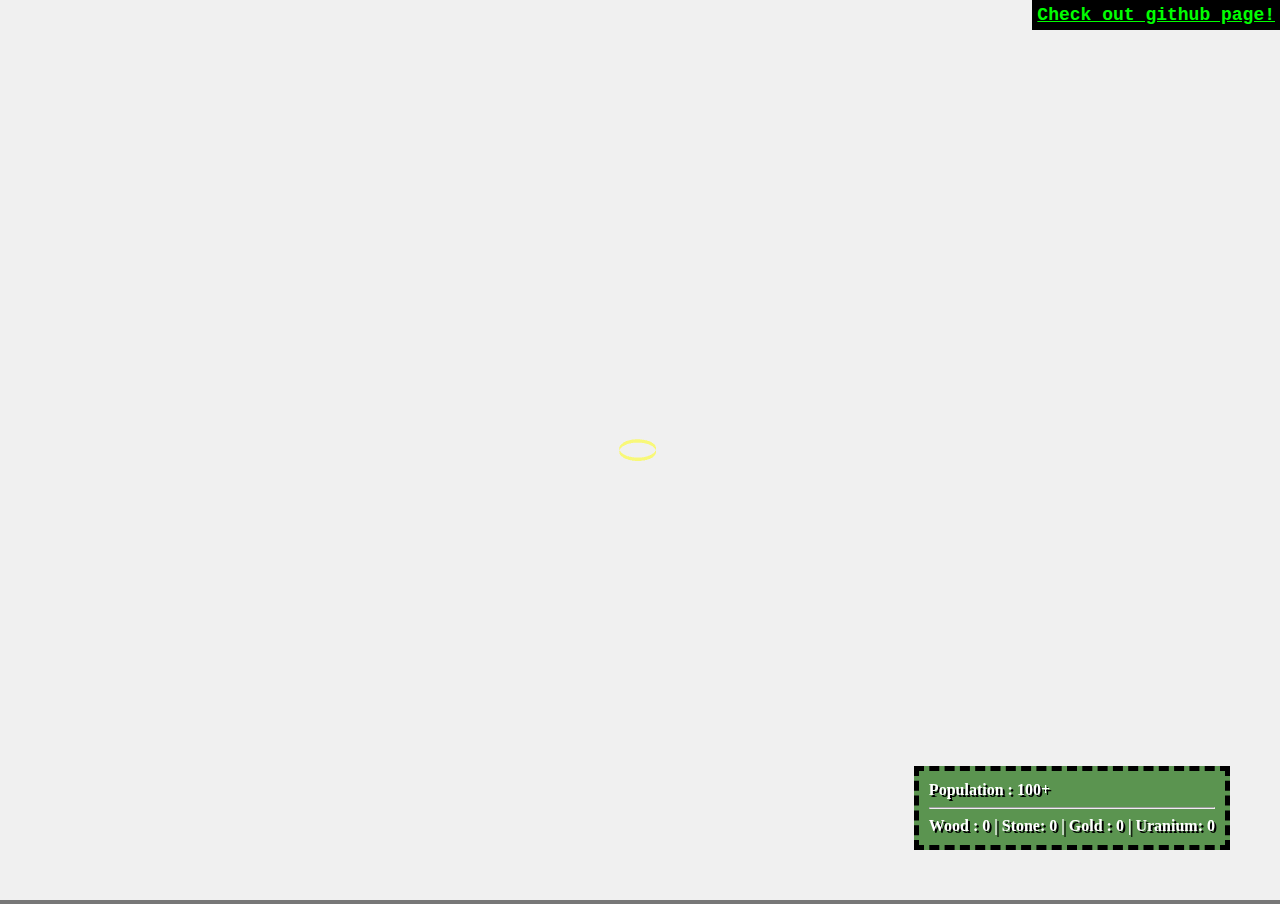
<file: index.html>
<!DOCTYPE html>
<html lang="en">
	<head>
		<title>Blaze Project</title>
		<meta charset="utf-8">
		<meta name="viewport" content="width=device-width, user-scalable=no, minimum-scale=1.0, maximum-scale=1.0">
		<style>
			body {
				background:#777;
				padding:0;
				margin:0;
				font-weight: bold;
				overflow:hidden;
			}

			#info {
				position: absolute;
				top: 0px;
				width: 100%;
				padding: 5px;
				font-family:Monospace;
				font-size:13px;
				text-align:center;
			}
			
			#github {
				position: absolute;
				right: 0px;
				top: 0px;
				padding: 5px;
				font-family:Monospace;
				font-size:18px;
				text-align:center;
				
				background: black;
			}

			a {
				color: #00ff00;
			}
			
			#resourceScreen {
				position: absolute;
				right: 50px;
				bottom: 50px;
				padding:10px;
				background: #106600aa;
				border-style: dashed;
				border-width: 5px;
				border-color: black;
				color : white;
				text-shadow: 2px 2px #000000;
			}
		</style>
	</head>
	<body>
	
		<link href='css/index.css' rel='stylesheet' type='text/css'>

		
		<!--
		<div class="wrapper">
			<div class="login-block">
				<h1>Login</h1>
				<input type="text" value="" placeholder="Username" id="username" />
				<input type="password" value="" placeholder="Password" id="password" />
				<button>Submit</button>
			</div>
		</div>
		-->
		
		<div id="resourceScreen">
			Population : <span id="res_pop">0</span>
			<hr>
			Wood : <span id="res_wood">0</span> |
			Stone: <span id="res_stone">0</span> |
			Gold : <span id="res_gold">0</span> |
			Uranium: <span id="res_uranium">0</span>
		</div>
		

		<div id="info">
		</div>
		
		<div id="github">
			<a href="https://github.com/antonioganea/blaze">Check out github page!</a>
		</div>

		<script src="https://cdn.socket.io/socket.io-1.7.3.js"></script>
		<script src="config.js"></script>
		<script src="three/three.min.js"></script>
		<script src="js/WebGL.js"></script>
		<script src="js/GLTFLoader.js"></script>
		<script src="js/shared/perlinnoise.js"></script>
		<script src="js/shared/terraingenerator.js"></script>
		<script src="js/client/totemloader.js"></script>
		<script src="js/client/scenemanager.js"></script>
		<script src="js/client/controller.js"></script>
		<script src="js/client/gui.js"></script>
		<script src="config.js"></script>
		<script src="js/client/network.js"></script>
		<script src="index.js"></script>

	</body>
</html>
</file>
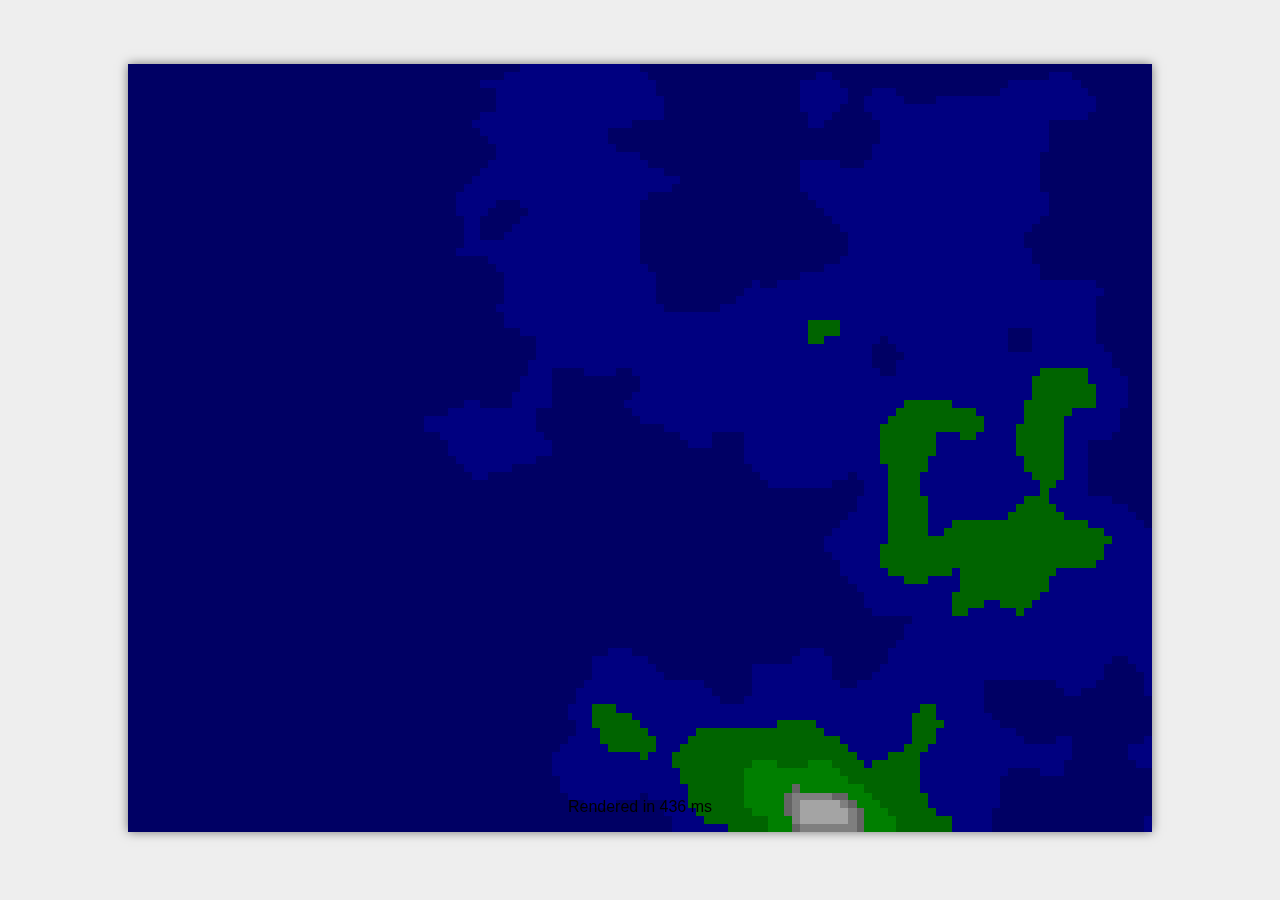
<file: js/shared/tester.html>
<!DOCTYPE html>
<title>Perlin noise</title>
<style>
.centerbox {
  /* flexbox, por favor */
  display: -webkit-box;
  -webkit-box-orient: horizontal;
  -webkit-box-pack: center;
  -webkit-box-align: center;

  display: -moz-box;
  -moz-box-orient: horizontal;
  -moz-box-pack: center;
  -moz-box-align: center;

  width: 100%;
  height: 100%;
  margin: 0; padding: 0;
}
body, html { width: 100%; height: 100%; padding: 0; margin: 0; }
canvas {
  /* border-radius: 30px;  might not work with putImageData */
  box-shadow: 0 0 10px #777;
  width: 1024px;
  height: 768px;
}
body {
  background-color: #eee;
}
</style>
<div class='centerbox'><canvas></canvas></div>
<script src='perlinnoise.js'></script>
<script>
var canvas = document.getElementsByTagName('canvas')[0];
canvas.width = 1024;
canvas.height = 768;

var ctx = canvas.getContext('2d');

var image = ctx.createImageData(canvas.width, canvas.height);
var data = image.data;

var start = Date.now();

var max = 0;
var min = 1;

var scale = 2/(5*16);
var octaves = 6;
var persistance = 0.6;

Perlin.setSeed(1004);

for (var x = 0; x < canvas.width; x++) {
  for (var y = 0; y < canvas.height; y++) {
	var value = Math.abs(Perlin.OctavePerlin( x*2*scale / (5*16), y*2*scale / (5*16),6, 0.6));
	if ( value > max ) { max = value }
	if ( value < min ) { min = value }
  }
}

function precision( t, p ){
	return Math.floor(t/p)*p;
}

for (var x = 0; x < canvas.width; x++) {
  //if (x % 100 == 0) {
  //  noise.seed(Math.random());
  //}
  for (var y = 0; y < canvas.height; y++) {
	let tX, tY;
	tX = x*2*scale / (5*16);
	tY = y*2*scale / (5*16);
	tX = precision( tX, 0.005 );
	tY = precision( tY, 0.005 );
	var value = Perlin.OctavePerlin( tX, tY,6, 0.6);
	
	value = (value-min)*(1/(max-min)) // normalizing to 0.0 - 1.0

    value *= 256;

    var cell = (x + y * canvas.width) * 4;
	
	// Some color-grading
	
	if ( value < 65 ){
		//data[cell] = data[cell + 1] = data[cell + 2] = value;
		if ( value < 40 )
			if ( value < 15 )
				if ( value < 10 )
					if ( value < 5 )
						data[cell] = data[cell+1] = data[cell+2] = 164;
					else
						data[cell] = data[cell+1] = data[cell+2] = 127;
				else
					data[cell] = data[cell+1] = data[cell+2] = 100;
			else
				data[cell+1] = 127;
		else{
			data[cell+1] = 100;
		}
	}else {
		if ( value > 100 )
			data[cell+2] = 100;
		else
			data[cell+2] = 128;
	}
	
	// uncomment this to get the perlin noise map
	//data[cell] = data[cell+1] = data[cell+2] = value;

    data[cell + 3] = 255; // alpha.
  }
}

console.log(max)
console.log(min)


var end = Date.now();

ctx.fillColor = 'black';
ctx.fillRect(0, 0, 100, 100);
ctx.putImageData(image, 0, 0);


ctx.font = '16px sans-serif'
ctx.textAlign = 'center';
ctx.fillText('Rendered in ' + (end - start) + ' ms', canvas.width / 2, canvas.height - 20);

if(console) {
  console.log('Rendered in ' + (end - start) + ' ms');
}
</script>
</file>
<file: css/index.css>
.wrapper {
	position:absolute;
	width:100%;
	top: 15%;
}

.login-block {
    width: 320px;
    padding: 20px;
    background: #fff;
    border-radius: 5px;
    border-top: 5px solid #ff656c;
    margin: 0 auto;
}

.login-block h1 {
    text-align: center;
    color: #000;
    font-size: 18px;
	font-family: Arial;
    text-transform: uppercase;
    margin-top: 0;
    margin-bottom: 20px;
}

.login-block input {
    width: 100%;
    height: 42px;
    box-sizing: border-box;
    border-radius: 5px;
    border: 1px solid #ccc;
    margin-bottom: 20px;
    font-size: 14px;
    font-family: Arial;
    padding: 0 20px 0 50px;
    outline: none;
}

.login-block input#username {
    background: #fff url('../textures/user.png') 20px top no-repeat;
    background-size: 16px 80px;
}

.login-block input#username:focus {
    background: #fff url('../textures/user.png') 20px bottom no-repeat;
    background-size: 16px 80px;
}

.login-block input#password {
    background: #fff url('../textures/lock.png') 20px top no-repeat;
    background-size: 16px 80px;
}

.login-block input#password:focus {
    background: #fff url('../textures/lock.png') 20px bottom no-repeat;
    background-size: 16px 80px;
}

.login-block input:active, .login-block input:focus {
    border: 1px solid #ff656c;
}

.login-block button {
    width: 100%;
    height: 40px;
    background: #ff656c;
    box-sizing: border-box;
    border-radius: 5px;
    border: 1px solid #e15960;
    color: #fff;
    font-weight: bold;
    text-transform: uppercase;
    font-size: 14px;
    font-family: Arial;
    outline: none;
    cursor: pointer;
}

.login-block button:hover {
    background: #ff7b81;
}
</file>
